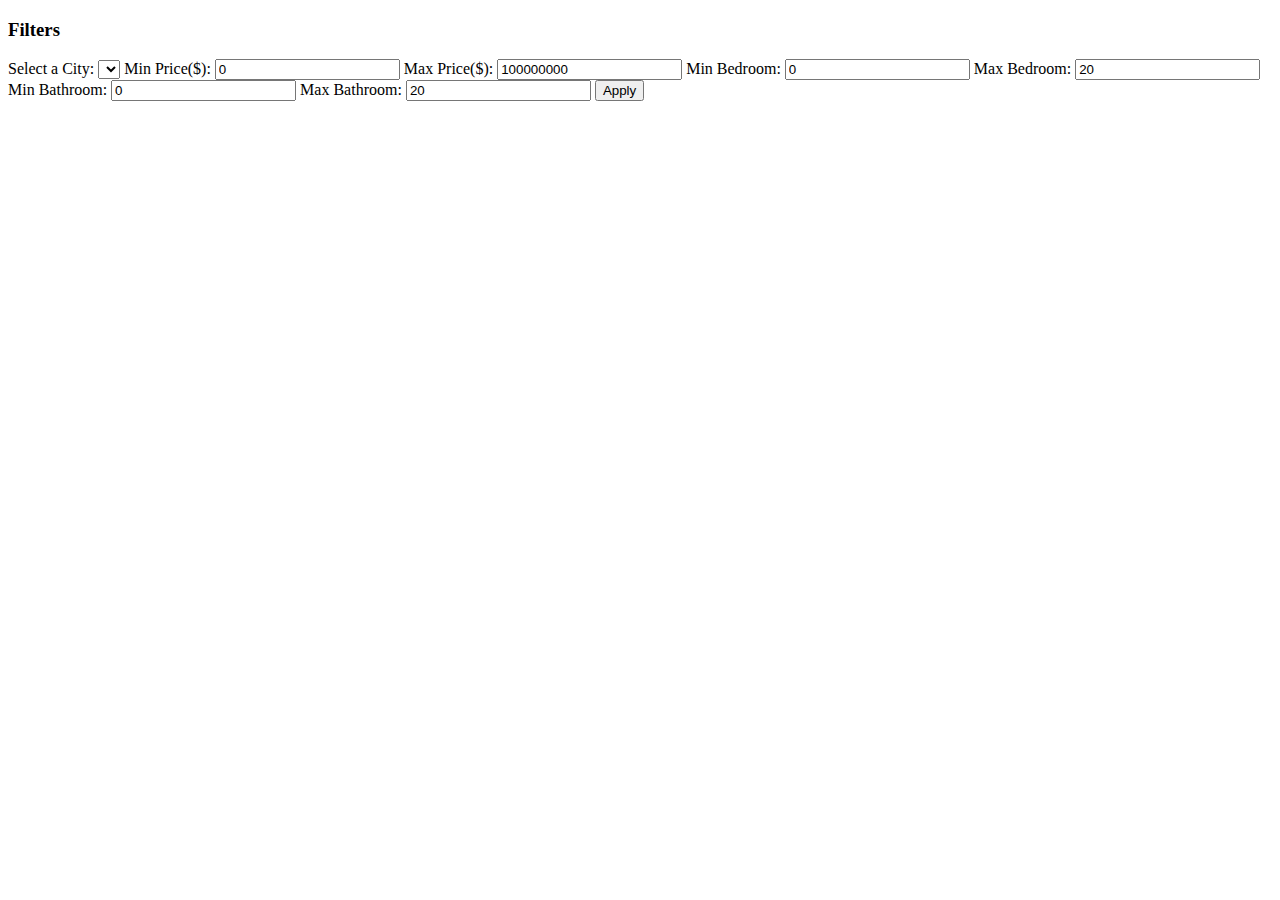
<file: filter.html>
<!DOCTYPE html>
<html lang="en">

<head>
    <meta charset="UTF-8">
    <meta name="viewport" content="width=device-width, initial-scale=1.0">
    <meta http-equiv="X-UA-Compatible" content="ie=edge">
    <title>Californa Houses Search</title>

    <style>
        /* Style to make the table scrollable */
        .scrollable-table {
            width: 100%;
            overflow: auto;
            max-height: 300px; /* Set the max height as needed */
        }

        /* Optional: Style for the table */
        table {
            border-collapse: collapse;
            width: 100%;
        }

        th, td {
            border: 1px solid #ddd;
            padding: 8px;
            text-align: left;
        }
    </style>
</head>

<body>

    <h3>Filters</h3>
    <label for="cityDropdown">Select a City:</label>
    <select id="cityDropdown" onchange="filterAndRefreshTable()">
    </select>

    <label for="price-min">Min Price($):</label>
    <input type="number" id="price-min" min="0" value="0">

    <label for="price-max">Max Price($):</label>
    <input type="number" id="price-max" min="0" value="100000000">

    <label for="bedroom-min">Min Bedroom:</label>
    <input type="number" id="bedroom-min" min="0" value="0">

    <label for="bedroom-max">Max Bedroom:</label>
    <input type="number" id="bedroom-max" min="0" value="20">

    <label for="bathroom-min">Min Bathroom:</label>
    <input type="number" id="bathroom-min" min="0" value="0">

    <label for="bathroom-max">Max Bathroom:</label>
    <input type="number" id="bathroom-max" min="0" value="20">

    <button id="filter-btn">Apply</button>

    <div class="scrollable-table" id="filteredTableContainer">
    </div>

    <script src="https://d3js.org/d3.v7.min.js"></script>

    <script src="filter.js"></script>
</body>
</html>
</file>
